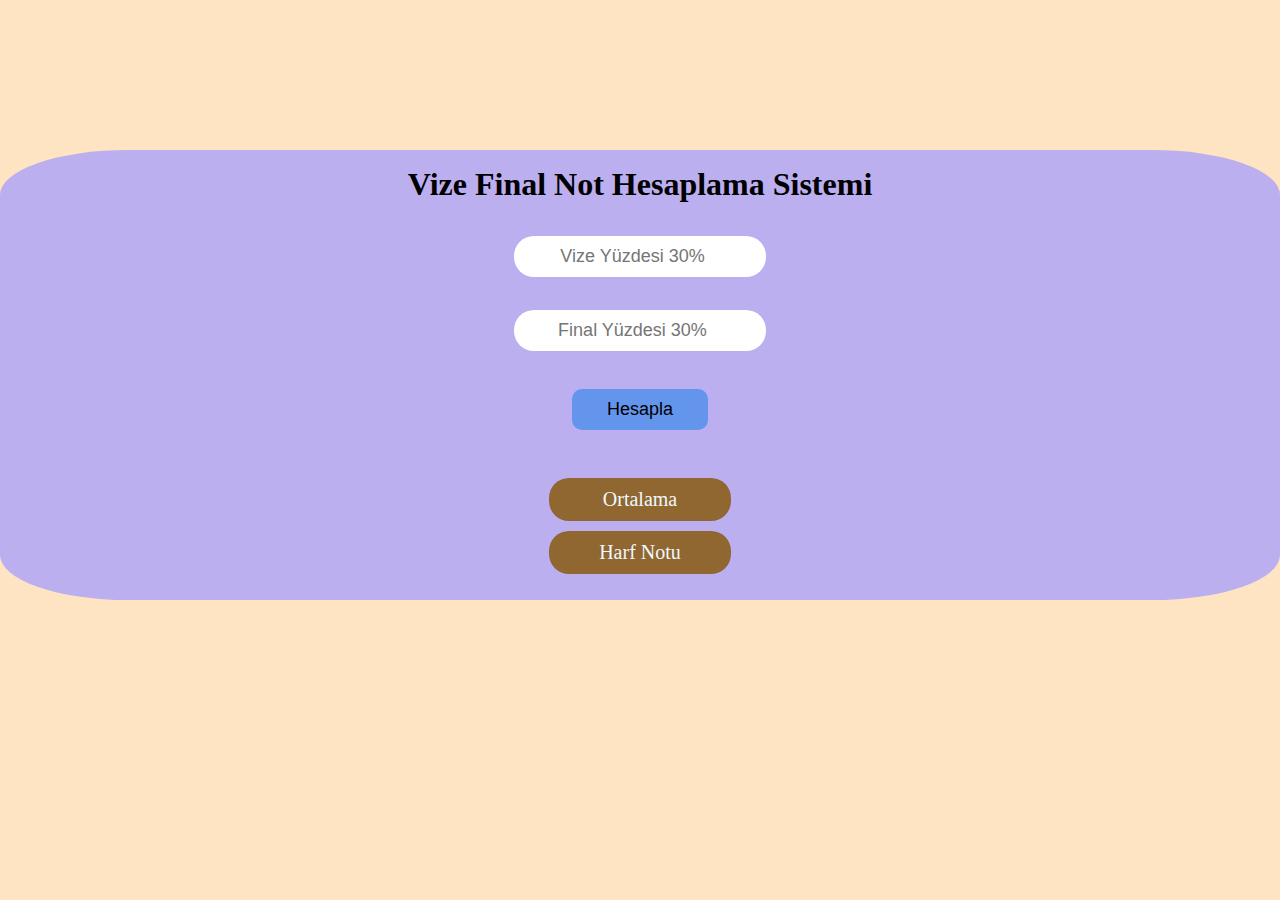
<file: Grade Calculate/index.html>
<!DOCTYPE html>
<html lang="tr">
<head>
    <meta charset="UTF-8">
    <meta name="viewport" content="width=device-width, initial-scale=1.0">
    <title>Not Hesaplama</title>
    <link rel="stylesheet" href="style.css">
    <script src="script.js"></script>
</head>
<body>
    <div class="main">
        <div class="nots">
            <h1>Vize Final Not Hesaplama Sistemi</h1>
            <div class="midterm">
                <input type="number" id="vize" placeholder="Vize Yüzdesi 30%">
            </div>
            <div class="final">
                <input type="number" id="final" placeholder="Final Yüzdesi 30%">
            </div>
            <div class="butons">
                <button id="calculate" class="btn">Hesapla</button>
            </div>
            <div class="result">
                <p id="average">Ortalama</p>
                <p id="grade">Harf Notu</p>
            </div>
        </div>
    </div>
</body>
</html>
</file>
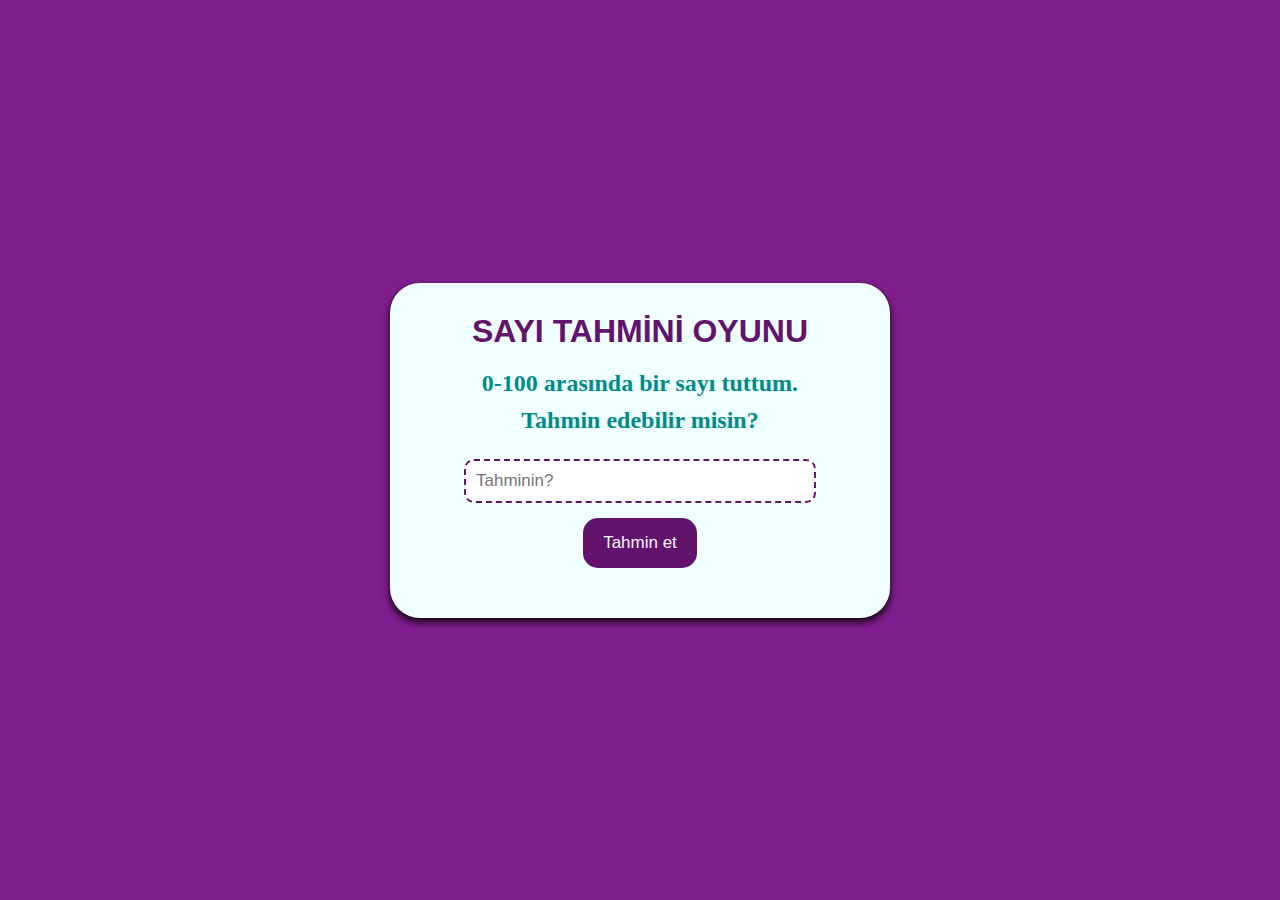
<file: Number Guess/index.html>
<!DOCTYPE html>
<html lang="tr">
<head>
    <meta charset="UTF-8">
    <meta name="viewport" content="width=device-width, initial-scale=1.0">
    <title>Tahmin Oyunu</title>
    <link rel="stylesheet" href="style.css">
    <script src="script.js" defer></script>
</head>
<body>
    <div class="main">
        <div class="start">
            <h1>SAYI TAHMİNİ OYUNU</h1>
            <div class="guess">
                <h2>0-100 arasında bir sayı tuttum.</h2>
                <h2>Tahmin edebilir misin?</h2>
            </div>
            <div class="number">
                <input type="number" id="num" placeholder="Tahminin?">
            </div>
            <div class="buton">
                <button id="btn">Tahmin et</button>
            </div>
            <div class="end">
                <p id="right"></p>
                <p id="result"></p>
                <p id="again"></p>
            </div>
        </div>
    </div>
</body>
</html>
</file>
<file: Grade Calculate/style.css>
*{
    padding: 0;
    margin: 0;
    box-sizing: border-box;
}

body{
    background-color: bisque;
}

.main{
    width: 100%;
}

.nots{
    height: 450px;
    background-color: rgb(187,175,240);
    top:150px;
    position: relative;
    border-radius: 10%;
    display: flex;
    flex-direction: column;
    align-items: center;
    justify-content: space-around;
}

.midterm input{
    padding: 10px;
    font-size: 18px;
    outline: none;
    border:none;
    border-radius: 20px;
    text-align: center;
}

.final input{
    padding: 10px;
    font-size: 18px;
    outline: none;
    border:none;
    border-radius: 20px;
    text-align: center;
}

.butons{
    margin: 5px;
}

.butons button{
    padding: 10px 35px;
    border:none;
    border-radius: 10px;
    cursor: pointer;
    background-color: cornflowerblue;
    font-size: 18px;
    transition: 3s;
}

.butons button:hover{
    background-color: sandybrown;
}

.result{
    text-align: center;
}

.result  p{
    font-size: 20px;
    background-color: rgb(145,103,49);
    padding:10px 50px;
    border-radius: 20px;
    color:aliceblue;
    margin: 10px;
}
</file>
<file: Number Guess/style.css>
*{
    padding: 0;
    margin: 0;
    box-sizing: border-box;
}

body{
    background-color:rgb(130, 31, 144);
    font-family: Cambria, Cochin, Georgia, Times, 'Times New Roman', serif;
    height: 100vh;
    display: flex;
    justify-content: center;
    align-items: center;
}

.main{
    width: 500px;
    height: auto;
    text-align: center;
    background-color:azure;
    border-radius: 30px;
    box-shadow: 0 4px 8px rgba(7, 1, 1, 0.988);
    padding: 30px;
}

h1{
    color: rgb(98, 19, 108);
    margin-bottom: 20px;
    font-family:Verdana, Geneva, Tahoma, sans-serif;
    text-transform: uppercase;
}

.guess h2{
    color: #008b8b; 
    font-weight: bolder;
    margin: 10px;
}

.number input{
    width: 80%;
    padding: 10px;
    margin: 15px;
    border: 2px dashed rgb(98, 19, 108);
    border-radius: 10px;
    font-size: 17px;
}

.buton button{
    background-color: rgb(98, 19, 108);
    color:whitesmoke;
    border:none;
    padding: 15px 20px;
    font-size: 17px;
    border-radius: 15px;
    cursor: pointer;
    transition: 0.3s;
}

.buton button:hover{
    background-color: rgb(17, 46, 113);
}

.end p{
    margin-top: 20px;
    font-size: 20px;
    color: rgb(132, 97, 7);
    font-weight: bold;
}
</file>
